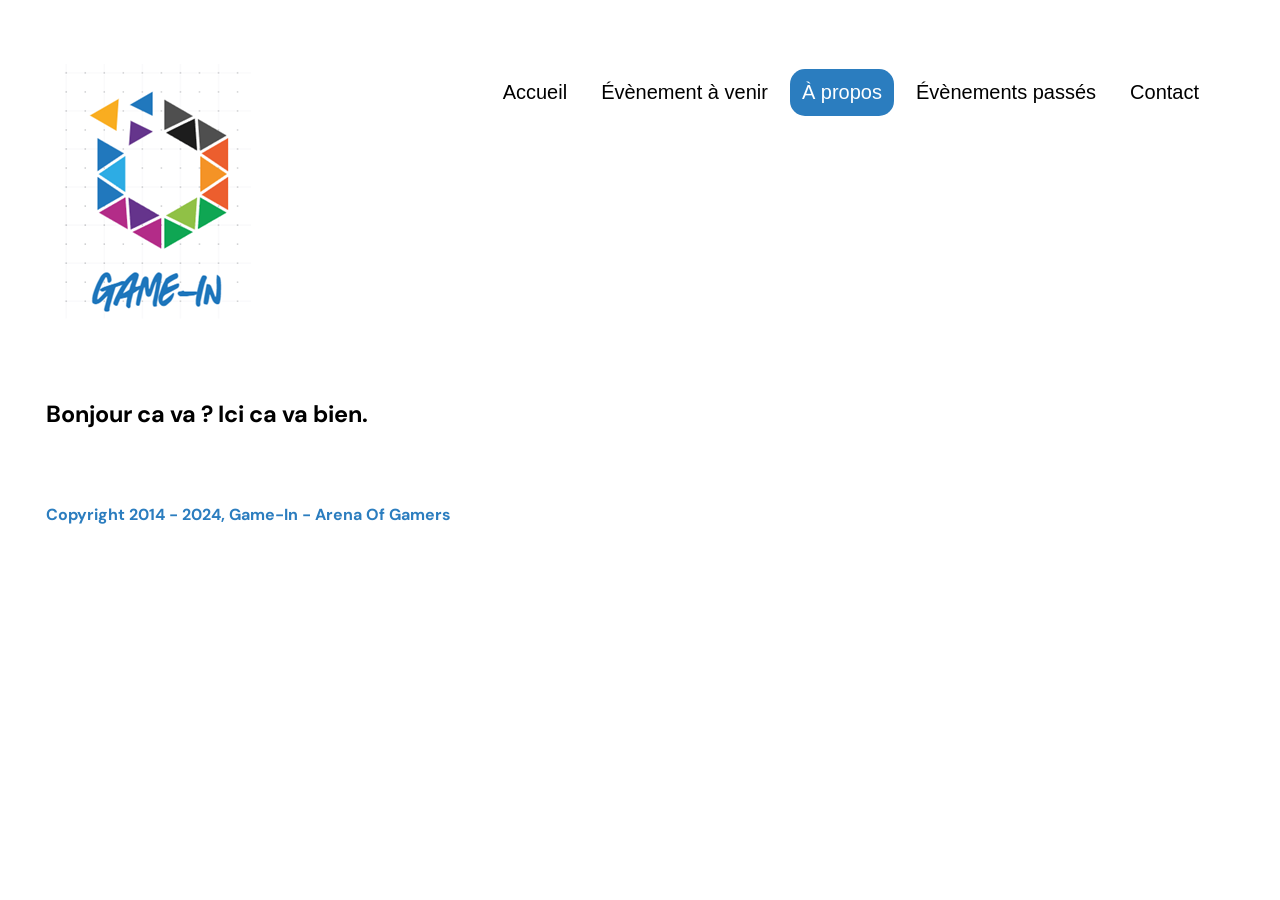
<file: about.html>
<!DOCTYPE html>
<html lang="fr">
    <head>
        <meta charset="utf-8" />
        <title>A propos</title>
        <meta name="viewport" content="width=device-width,initial-scale=1" />
        <link rel="stylesheet" href="modal.css" />
        <link
            rel="stylesheet"
            href="https://cdnjs.cloudflare.com/ajax/libs/font-awesome/4.7.0/css/font-awesome.min.css" />
        <link href="https://fonts.googleapis.com/css?family=DM+Sans" rel="stylesheet" />
    </head>
    <body>
        <header class="topnav" id="myTopnav">
            <div class="header-logo">
                <img alt="logo" src="asset/logo_game-in.png" />
            </div>
            <div class="main-navbar">
                <a href="/"><span>Accueil</span></a>
                <a href="/future_event.html"><span>Évènement à venir</span></a>
                <a href="/about.html" class="active"><span>À propos</span></a>
                <a href="/past_event.html"><span>Évènements passés</span></a>
                <a href="/contact.html"><span>Contact</span></a>
                <a href="javascript:void(0);" class="icon" onclick="editNav()">
                    <i class="fa fa-bars"></i>
                </a>
            </div>
        </header>
        <main>Bonjour ca va ? Ici ca va bien.</main>
        <footer>
            <p class="copyrights">Copyright 2014 - 2024, Game-In - Arena Of Gamers</p>
        </footer>
    </body>
</html>
</file>
<file: modal.css>
:root {
    --font-default: 'DM Sans', Arial, Helvetica, sans-serif;
    --font-slab: var(--font-default);
    --modal-duration: 0.8s;

    --primary-color: hsl(207, 63%, 46%);
    --primary-color-dark: hsl(from var(--primary-color) h s 30);
}
* {
    box-sizing: border-box;
    margin: 0;
    padding: 0;
}
/* Landing Page */

body {
    margin: 0;
    display: flex;
    flex-direction: column;
    font-family: var(--font-default);
    font-size: 18px;
    max-width: 1300px;
    margin: 0 auto;
}
.titre {
    color: #65348c;
    font-size: 4rem;
    font-weight: 900;
}
p {
    margin-bottom: 0;
    padding: 0.5vw;
}

img {
    padding-right: 1rem;
}

.topnav {
    overflow: hidden;
    margin: 5%;
}
.header-logo {
    float: left;
}
.main-navbar {
    float: right;
}
.topnav a {
    float: left;
    display: block;
    color: #000;
    text-align: center;
    padding: 12px 12px;
    margin: 5px;
    text-decoration: none;
    font-size: 20px;
    font-family: Roboto, sans-serif;
}

.topnav a:hover {
    background-color: var(--primary-color);
    color: #ffffff;
    border-radius: 15px;
}

.topnav a.active {
    background-color: var(--primary-color);
    color: #ffffff;
    border-radius: 15px;
}

.topnav .icon {
    display: none;
}

@media screen and (max-width: 768px) {
    .topnav a {
        display: none;
    }
    .topnav a.icon {
        float: right;
        display: block;
    }
}

@media screen and (max-width: 768px) {
    .topnav.responsive {
        position: relative;
    }
    .topnav.responsive .icon {
        position: absolute;
        right: 0;
        top: 0;
    }
    .topnav.responsive a {
        float: none;
        display: block;
        text-align: left;
    }
}

@media screen and (max-width: 540px) {
    .topnav a {
        display: none;
    }
    .topnav a.icon {
        float: right;
        display: block;
        margin-top: -15px;
    }
    .hero-headline,
    .titre {
        font-size: 3.3rem !important;
    }
}

main {
    font-size: 130%;
    font-weight: bolder;
    color: #000;
    padding-top: 0.5vw;
    padding-left: 2vw;
    padding-right: 2vw;
    margin: 1px 20px 15px;
    border-radius: 2rem;
    text-align: justify;
}

.modal-btn {
    font-size: 145%;
    background: var(--primary-color);
    display: flex;
    margin: auto;
    padding: 2em;
    color: #fff;
    padding: 0.75rem 2.5rem;
    border-radius: 1rem;
    cursor: pointer;
}

.modal-btn:hover {
    background: var(--primary-color-dark);
}

.footer {
    margin: 20px;
    padding: 10px;
    font-family: var(--font-slab);
}

/* Modal form */

.button {
    background: var(--primary-color);
    margin-top: 0.5em;
    padding: 1em;
    color: #fff;
    border-radius: 15px;
    cursor: pointer;
    font-size: 16px;
}

.button:hover {
    background: var(--primary-color-dark);
}

.smFont {
    font-size: 16px;
}

.bground {
    display: none;
    position: fixed;
    z-index: 1;
    left: 0;
    top: 0;
    height: 100%;
    width: 100%;
    overflow: auto;
    background-color: rgba(26, 39, 156, 0.4);
}

.content {
    margin: 5% auto;
    width: 100%;
    max-width: 500px;
    animation-name: modalopen;
    animation-duration: var(--modal-duration);
    background: #000;
    border-radius: 10px;
    overflow: hidden;
    position: relative;
    color: #fff;
    padding-top: 10px;
}

.modal-body {
    padding: 15px 8%;
    margin: 15px auto;
}

label {
    font-family: var(--font-default);
    font-size: 17px;
    font-weight: normal;
    display: inline-block;
    margin-bottom: 11px;
    color: #f9ad20;
}
input {
    padding: 8px;
    border: 0.8px solid #ccc;
    outline: none;
    background-color: lightsteelblue;
}
.text-control {
    margin: 0;
    padding: 8px;
    width: 100%;
    border-radius: 8px;
    font-size: 20px;
    height: 48px;
}
.formData[data-error]::after {
    content: attr(data-error);
    font-size: 0.4em;
    color: #e54858;
    display: block;
    margin-top: 7px;
    margin-bottom: 7px;
    text-align: right;
    line-height: 0.3;
    opacity: 0;
    transition: 0.3s;
}
.formData[data-error-visible='true']::after {
    opacity: 1;
}
.formData[data-error-visible='true'] .text-control {
    border: 2px solid #e54858;
}
/* 
input[data-error]::after {
    content: attr(data-error);
    font-size: 0.4em;
    color: red;
} */
.checkbox-label,
.checkbox2-label {
    position: relative;
    margin-left: 36px;
    font-size: 12px;
    font-weight: normal;
}
.checkbox-label .checkbox-icon,
.checkbox2-label .checkbox-icon {
    display: block;
    width: 20px;
    height: 20px;
    border: 2px solid var(--primary-color);
    border-radius: 50%;
    text-indent: 29px;
    white-space: nowrap;
    position: absolute;
    left: -30px;
    top: -1px;
    transition: 0.3s;
}
.checkbox-label .checkbox-icon::after,
.checkbox2-label .checkbox-icon::after {
    content: '';
    width: 13px;
    height: 13px;
    background-color: var(--primary-color);
    border-radius: 50%;
    text-indent: 29px;
    white-space: nowrap;
    position: absolute;
    left: 50%;
    top: 50%;
    transform: translate(-50%, -50%);
    transition: 0.3s;
    opacity: 0;
}
.checkbox-input {
    display: none;
}
.checkbox-input:checked + .checkbox-label .checkbox-icon::after,
.checkbox-input:checked + .checkbox2-label .checkbox-icon::after {
    opacity: 1;
}
.checkbox-input:checked + .checkbox2-label .checkbox-icon {
    background: var(--primary-color);
}
.checkbox2-label .checkbox-icon {
    border-radius: 4px;
    border: 0;
    background: #c4c4c4;
}
.checkbox2-label .checkbox-icon::after {
    width: 7px;
    height: 4px;
    border-radius: 2px;
    background: transparent;
    border: 2px solid transparent;
    border-bottom-color: #fff;
    border-left-color: #fff;
    transform: rotate(-55deg);
    left: 21%;
    top: 19%;
}
.close {
    position: absolute;
    right: 15px;
    top: 15px;
    width: 32px;
    height: 32px;
    opacity: 1;
    cursor: pointer;
    transform: scale(0.7);
}
.close:before,
.close:after {
    position: absolute;
    left: 15px;
    content: ' ';
    height: 33px;
    width: 3px;
    background-color: #fff;
}
.close:before {
    transform: rotate(45deg);
}
.close:after {
    transform: rotate(-45deg);
}
.btn-submit,
.btn-signup {
    background: var(--primary-color);
    display: block;
    margin: 0 auto;
    border-radius: 7px;
    font-size: 1rem;
    padding: 12px 82px;
    color: #fff;
    cursor: pointer;
    border: 0;
}
/* custom select styles */
.custom-select {
    position: relative;
    font-family: Arial;
    font-size: 1.1rem;
    font-weight: normal;
}

.custom-select select {
    display: none;
}
.select-selected {
    background-color: #fff;
}

/* Style the arrow inside the select element: */
.select-selected:after {
    position: absolute;
    content: '';
    top: 10px;
    right: 13px;
    width: 11px;
    height: 11px;
    border: 3px solid transparent;
    border-bottom-color: #f00;
    border-left-color: #f00;
    transform: rotate(-48deg);
    border-radius: 5px 0 5px 0;
}

/* Point the arrow upwards when the select box is open (active): */
.select-selected.select-arrow-active:after {
    transform: rotate(135deg);
    top: 13px;
}

.select-items div,
.select-selected {
    color: #000;
    padding: 11px 16px;
    border: 1px solid transparent;
    border-color: transparent transparent rgba(0, 0, 0, 0.1) transparent;
    cursor: pointer;
    border-radius: 8px;
    height: 48px;
}

/* Style items (options): */
.select-items {
    position: absolute;
    background-color: #fff;
    top: 89%;
    left: 0;
    right: 0;
    z-index: 99;
}

/* Hide the items when the select box is closed: */
.select-hide {
    display: none;
}

.select-items div:hover,
.same-as-selected {
    background-color: rgba(0, 0, 0, 0.1);
}
/* custom select end */
.text-label {
    color: #0fa653;
    font-weight: 600;
    font-size: 16px;
}
.hero-section {
    min-height: 93vh;
    border-radius: 10px;
    display: grid;
    grid-template-columns: repeat(12, 1fr);
    overflow: hidden;
    box-shadow: 0 2px 7px 2px rgba(0, 0, 0, 0.2);
    margin-bottom: 10px;
}
.hero-content {
    padding: 51px 67px;
    grid-column: span 4;
    background: #000;
    color: #fff;
    position: relative;
    text-align: left;
    min-width: 424px;
}
.hero-content::after {
    content: '';
    width: 100%;
    height: 100%;
    background: #000;
    position: absolute;
    right: -80px;
    top: 0;
}
.hero-content > * {
    position: relative;
    z-index: 1;
}
.hero-headline {
    font-size: 4.3rem;
    font-weight: normal;
    white-space: nowrap;
}
.hero-text {
    width: 146%;
    font-weight: normal;
    margin-top: 57px;
    padding: 0;
}
.btn-signup {
    outline: none;
    text-transform: capitalize;
    font-size: 1.3rem;
    padding: 15px 23px;
    margin: 0;
    margin-top: 59px;
}
.hero-img {
    grid-column: span 8;
}
.hero-img img {
    width: 100%;
    height: 100%;
    display: block;
    padding: 0;
}
.copyrights {
    color: var(--primary-color);
    padding: 0;
    font-size: 1rem;
    margin: 60px 0 30px;
    font-weight: bolder;
}
.hero-section > .btn-signup {
    display: none;
}
footer {
    padding-left: 2vw;
    padding-right: 2vw;
    margin: 0 20px;
}
@media screen and (max-width: 800px) {
    .hero-section {
        display: block;
        box-shadow: unset;
    }
    .hero-content {
        background: #fff;
        color: #000;
        padding: 20px;
    }
    .hero-content::after {
        content: unset;
    }
    .hero-content .btn-signup {
        display: none;
    }
    .hero-headline {
        font-size: 4.5rem;
        white-space: normal;
    }
    .hero-text {
        width: unset;
        font-size: 1.5rem;
    }
    .hero-img img {
        border-radius: 10px;
        margin-top: 40px;
    }
    .hero-section > .btn-signup {
        display: block;
        margin: 32px auto 10px;
        padding: 12px 35px;
    }
    .copyrights {
        margin-top: 50px;
        text-align: center;
    }
}

@keyframes modalopen {
    from {
        opacity: 0;
        transform: translateY(-150px);
    }
    to {
        opacity: 1;
    }
}
</file>
